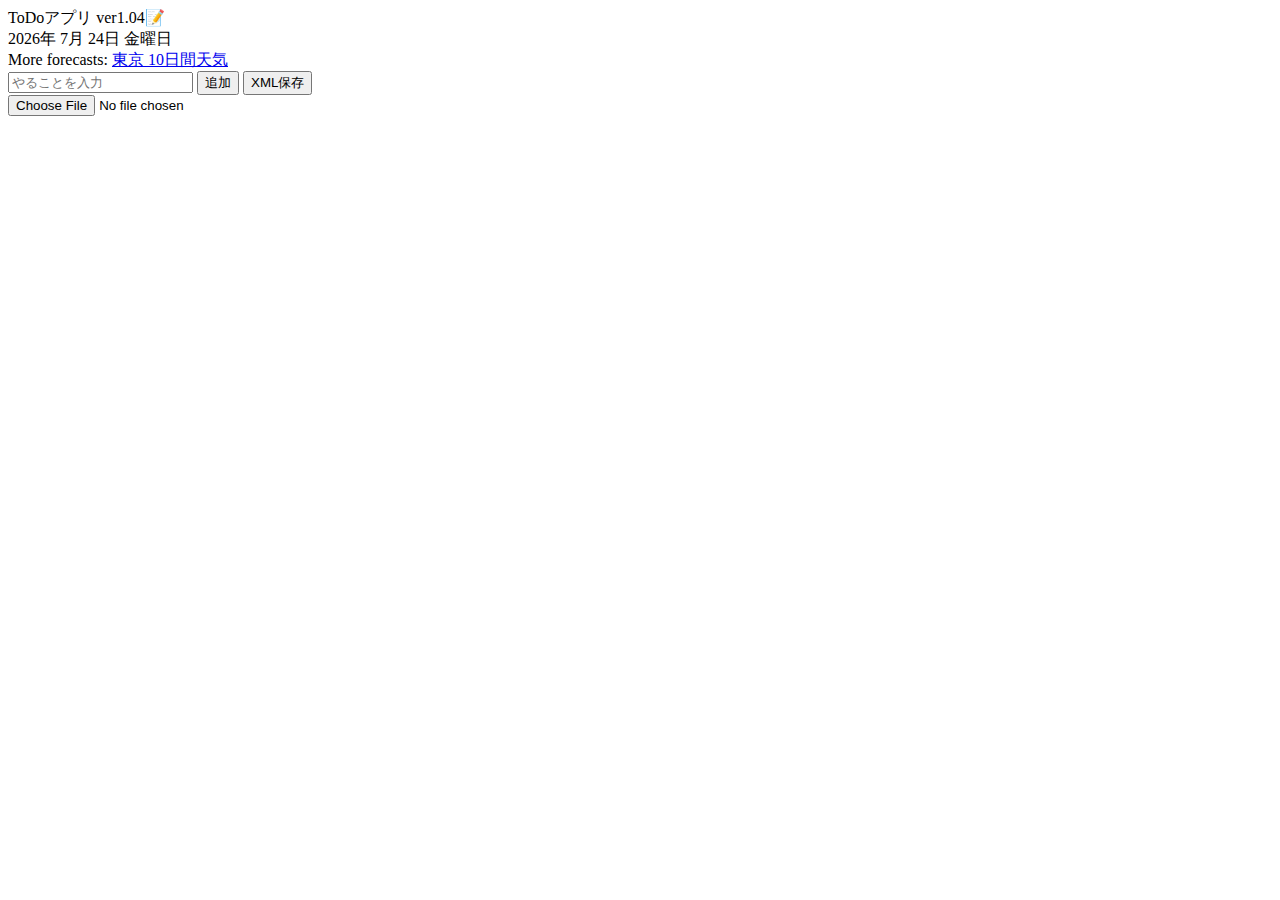
<file: index.html>
<!DOCTYPE html>
<html lang="ja">
<head>
  <meta charset="UTF-8">
  <meta name="viewport" content="width=device-width, initial-scale=1.0"/>
  <title>ToDoアプリ</title>
  <link rel="stylesheet" href="./style.css">
  <!-- bootstrap -->
  <link rel="stylesheet" href="https://cdn.jsdelivr.net/npm/bootstrap-icons@1.11.3/font/bootstrap-icons.min.css">
  <link href="https://cdn.jsdelivr.net/npm/bootstrap@5.3.0/dist/css/bootstrap.min.css" rel="stylesheet" integrity="sha384-9ndCyUaIbzAi2FUVXJi0CjmCapSmO7SnpJef0486qhLnuZ2cdeRhO02iuK6FUUVM" crossorigin="anonymous">
  <script src="https://cdn.jsdelivr.net/npm/bootstrap@5.3.0/dist/js/bootstrap.bundle.min.js" integrity="sha384-geWF76RCwLtnZ8qwWowPQNguL3RmwHVBC9FhGdlKrxdiJJigb/j/68SIy3Te4Bkz" crossorigin="anonymous"></script>
  <!--sortable  -->
  <script type="text/javascript" src="cdn_modules/Sortable@1.15.6/Sortable.min.js"></script>
  <script type="importmap">
  {
  "imports": {
    "sortablejs": "./cdn_modules/Sortable@1.15.6/Sortable.min.js",
    "app": "./modules/app.js",
    "saveAsXML": "./modules/saveAsXML.js",
    "loadFromXML": "./modules/loadFromXML.js",
    "loadFromLocalStorage": "./modules/loadFromLocalStorage.js",
    "saveToLocalStorage": "./modules/saveToLocalStorage.js",
    "addTodo": "./modules/addTodo.js",
    "createSubtaskElement": "./modules/createSubtaskElement.js"
    }
  }
</script>
</head>
<body>

<div class="h1 container">ToDoアプリ ver1.04📝</div>

<div class="h2 container" id="date-display"></div>
<div id="ww_015ccc60f42be" v='1.3' loc='id' a='{"t":"responsive","lang":"ja","sl_lpl":1,"ids":["wl926"],"font":"Arial","sl_ics":"one_a","sl_sot":"celsius","cl_bkg":"image","cl_font":"#FFFFFF","cl_cloud":"#FFFFFF","cl_persp":"#81D4FA","cl_sun":"#FFC107","cl_moon":"#FFC107","cl_thund":"#FF5722"}'>More forecasts: <a href="https://oneweather.org/ja/tokyo/10_days/" id="ww_015ccc60f42be_u" target="_blank">東京 10日間天気</a></div><script async src="https://app3.weatherwidget.org/js/?id=ww_015ccc60f42be"></script>

<div class="container border gap-3 bg-light bg-gradient shadow p-3 my-3">
  <div class="d-flex flex-column gap-3 flex-md-row mb-3">
    <input type="text" id="todoInput" class="form-control" placeholder="やることを入力">
    <button type="button" class="btn btn-primary bg-gradient col-12 col-md-auto" onclick="addTodo()">追加</button>
    <button class="btn btn-secondary bg-gradient col-12 col-md-auto" onclick="saveAsXML()">XML保存</button>
  </div>
  <div class="col-auto"><input class="form-control" type="file" accept=".xml" onchange="loadFromXML(event)"></div>
</div>

<div class="container" id="todoList"></div>
<script type="module" src="modules/app.js"></script>
</body>
</html>
</file>
<file: style.css>
/* チェックボックス */
input[type="checkbox"] {
  width: 20px;
  height: 20px;
  transition: 0.3s;
}

input[type="checkbox"]:checked {
  transform: scale(150%);
  background-color: orange;
}

/* タスク */
#todo-item, #subtask-list {
  transition: .3s;
}

#todo-item:hover, #subtask-list:hover {
  transform: scale(102%);
}

.custom-border {
  border: solid 1px;
  border-color: var(--bs-border-color);
}

.custom-border:hover {
  filter: drop-shadow(0px 0px 5px var(--bs-info));
}

/* ドラッグハンドル */
.draggable-handle {
  width: auto;
  border: solid 1px #ccc;
  border-radius: 0.2em;
  display: inline-flex;
  align-items: center;
}
.draggable-handle:before {
  font-family: "Bootstrap-icons";
  content: "\F3FE";
}

@media (max-width: 768px) {
  .draggable-handle.wide {
    display: flex;
    justify-content: center;
    width: 100%;
  
  }
  .draggable-handle.wide:before {
    font-family: "Bootstrap-icons";
    content: "\F3FD";
  }
}
</file>
